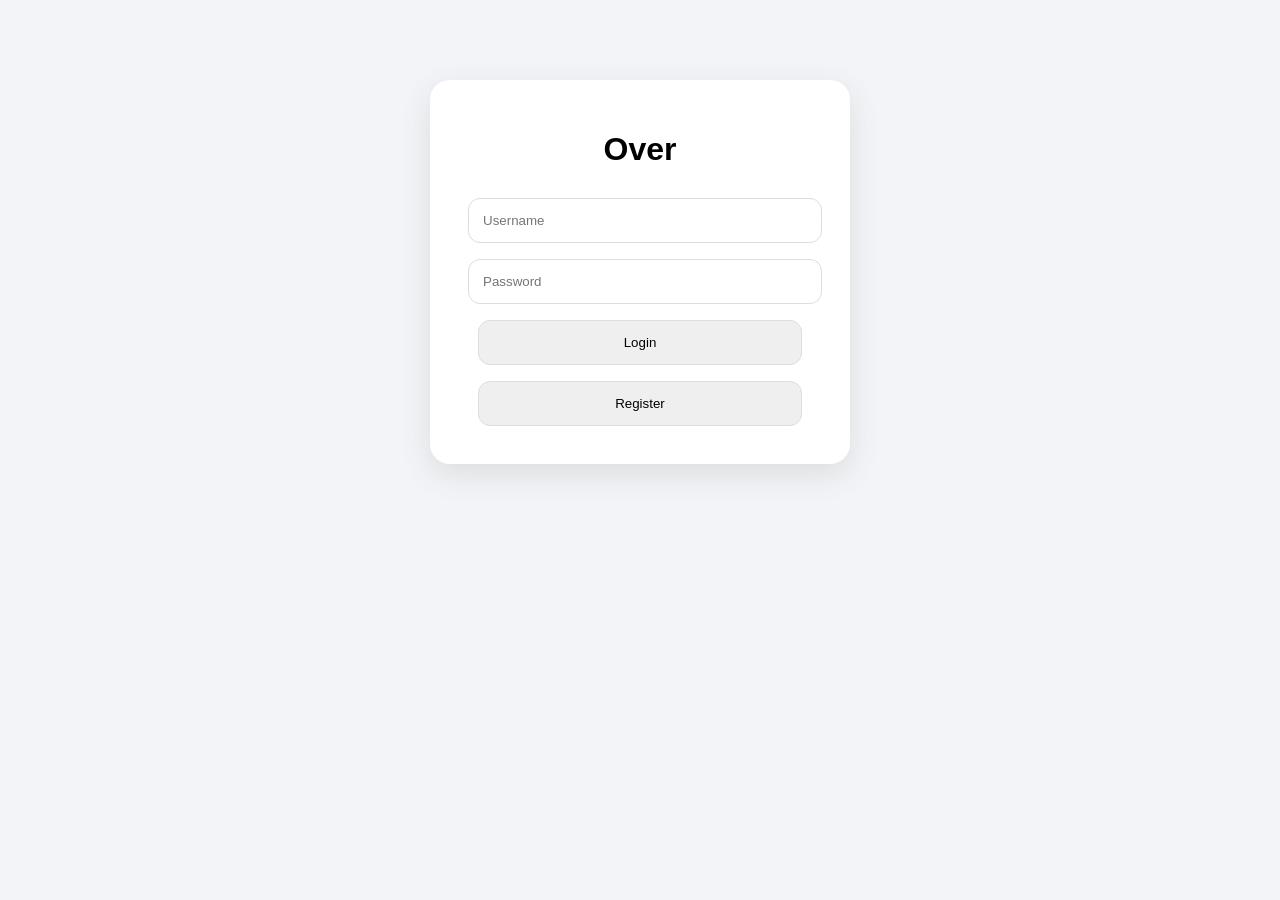
<file: app/frontend/auth.html>
<!DOCTYPE html>
<html>
<head><meta name="viewport" content="width=device-width,initial-scale=1"><title>Over Login</title><link rel="stylesheet" href="mobile.css"></head>
<body>
<div class="card">
<h1>Over</h1>
<input id="username" placeholder="Username">
<input id="password" type="password" placeholder="Password">
<button onclick="login()">Login</button>
<button onclick="register()">Register</button>
</div>
<script src="auth.js"></script>
</body>
</html>
</file>
<file: app/frontend/mobile.css>
body{margin:0;background:#f2f4f8;font-family:sans-serif}.card{max-width:360px;margin:80px auto;padding:30px;background:white;border-radius:20px;text-align:center;box-shadow:0 10px 30px #ddd}input,button{width:90%;padding:14px;margin:8px;border-radius:12px;border:1px solid #ddd}button{cursor:pointer}
</file>
